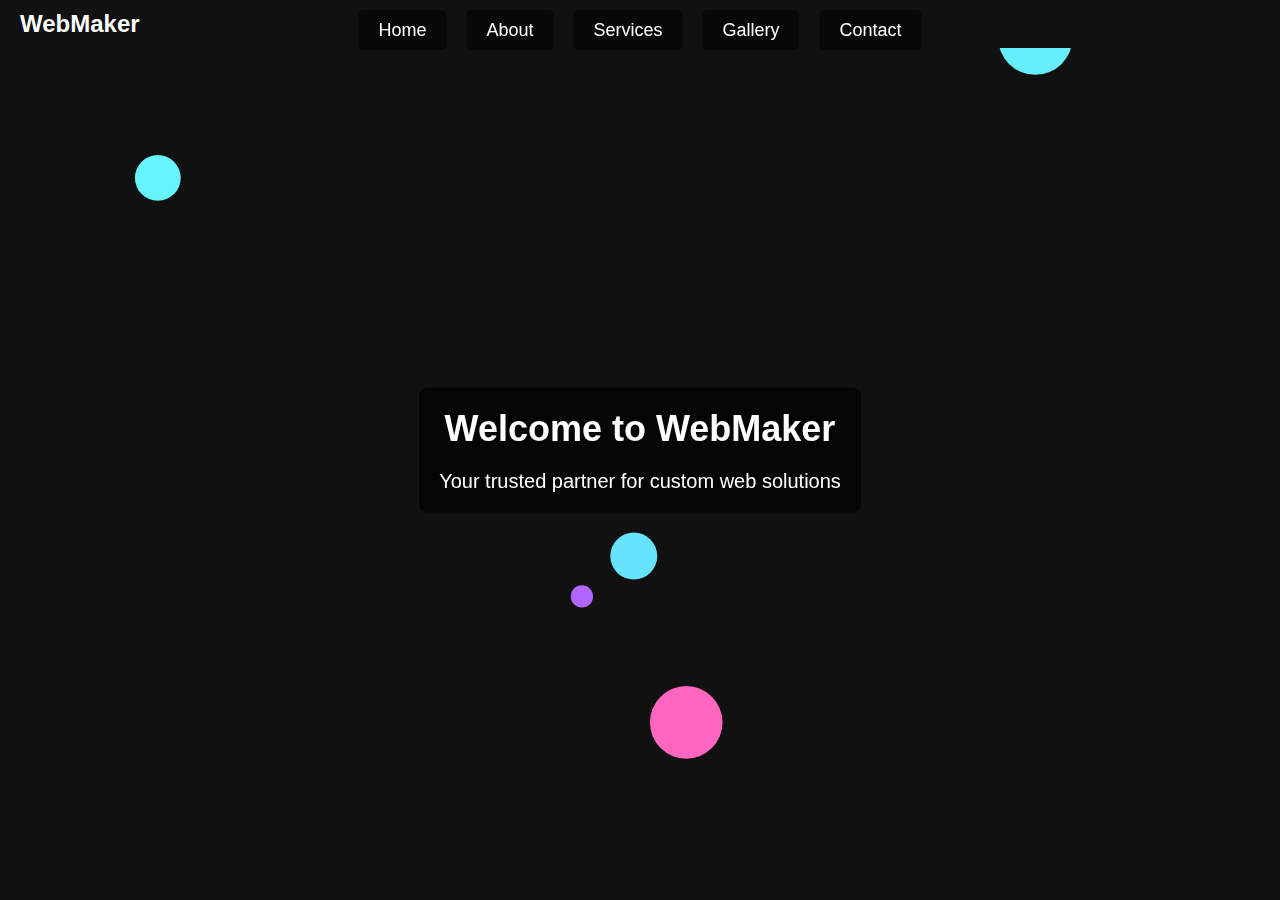
<file: index.html>
<!DOCTYPE html>
<html lang="id">
<head>
    <meta charset="UTF-8">
    <meta name="viewport" content="width=device-width, initial-scale=1.0">
    <title>Home - WebMaker</title>
    <link rel="stylesheet" href="styles.css">
</head>
<body id="home-page">

    <!-- Latar Belakang Planet -->
    <canvas id="spaceCanvas"></canvas>

    <header>
        <div class="navbar">
            <div class="logo">WebMaker</div>
            <nav>
                <ul>
                    <li><a href="index.html">Home</a></li>
                    <li><a href="about.html">About</a></li>
                    <li><a href="services.html">Services</a></li>
                    <li><a href="gallery.html">Gallery</a></li>
                    <li><a href="contact.html">Contact</a></li>
                </ul>
            </nav>
        </div>
    </header>

    <section id="content">
        <h1>Welcome to WebMaker</h1>
        <p>Your trusted partner for custom web solutions</p>
    </section>

    <footer>
        
    </footer>

    <script src="login.js"></script>
</body>
</html>
</file>
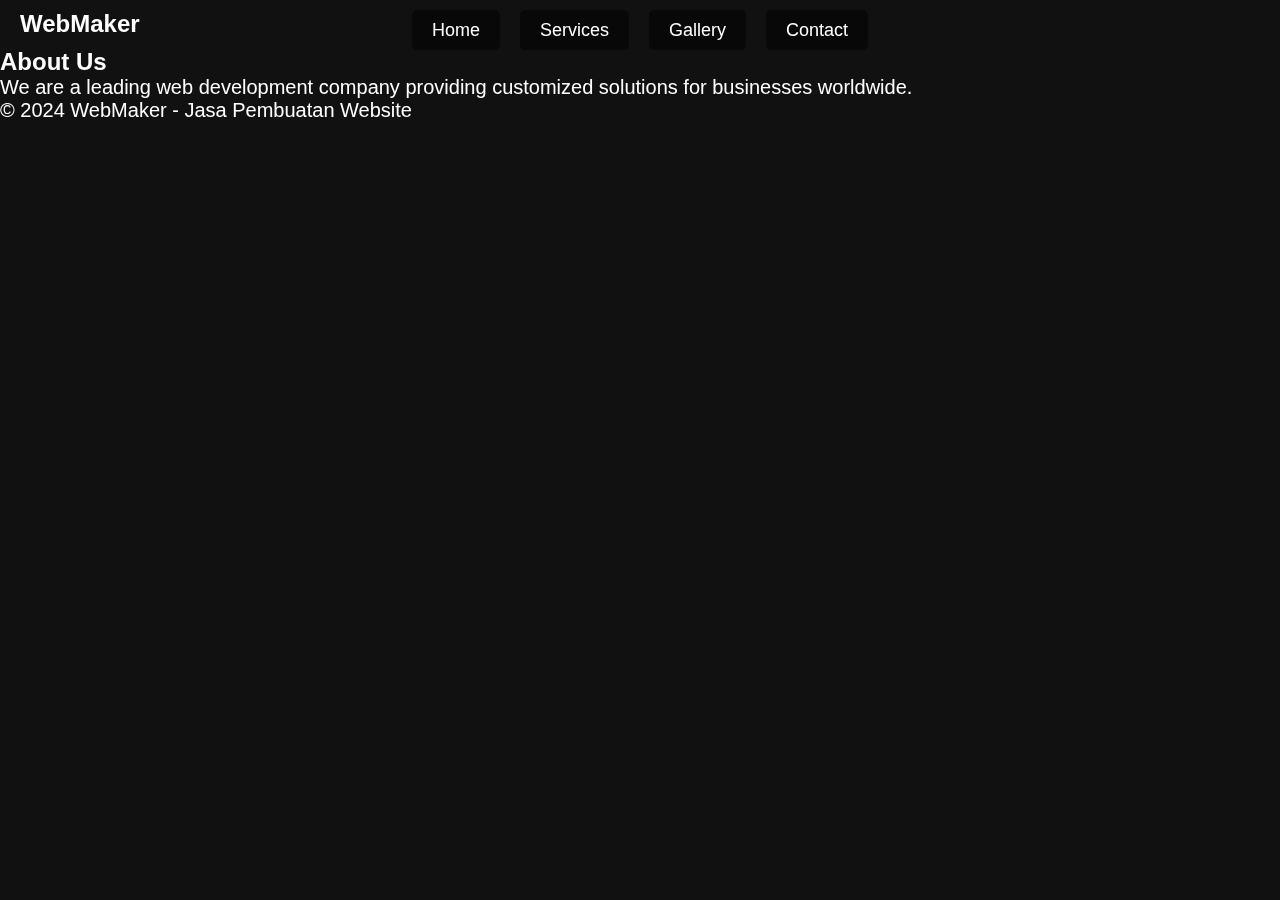
<file: about.html>
<!DOCTYPE html>
<html lang="id">
<head>
    <meta charset="UTF-8">
    <meta name="viewport" content="width=device-width, initial-scale=1.0">
    <title>About - WebMaker</title>
    <link rel="stylesheet" href="styles.css"> <!-- Link ke CSS Anda -->
</head>
<body id="about-page">

    <!-- Canvas untuk latar belakang animasi bintang bergerak -->
    <canvas id="stars"></canvas>

    <header>
        <div class="navbar">
            <div class="logo">WebMaker</div>
            <nav>
                <ul>
                    <li><a href="index.html">Home</a></li>
                    <li><a href="services.html">Services</a></li>
                    <li><a href="gallery.html">Gallery</a></li>
                    <li><a href="contact.html">Contact</a></li>
                </ul>
            </nav>
        </div>
    </header>

    <section id="about">
        <h2>About Us</h2>
        <p>We are a leading web development company providing customized solutions for businesses worldwide.</p>
    </section>

    <footer>
        <p>&copy; 2024 WebMaker - Jasa Pembuatan Website</p>
    </footer>

    <!-- Menyertakan JavaScript untuk animasi bintang bergerak -->
    <script src="login.js"></script>
</body>
</html>
</file>
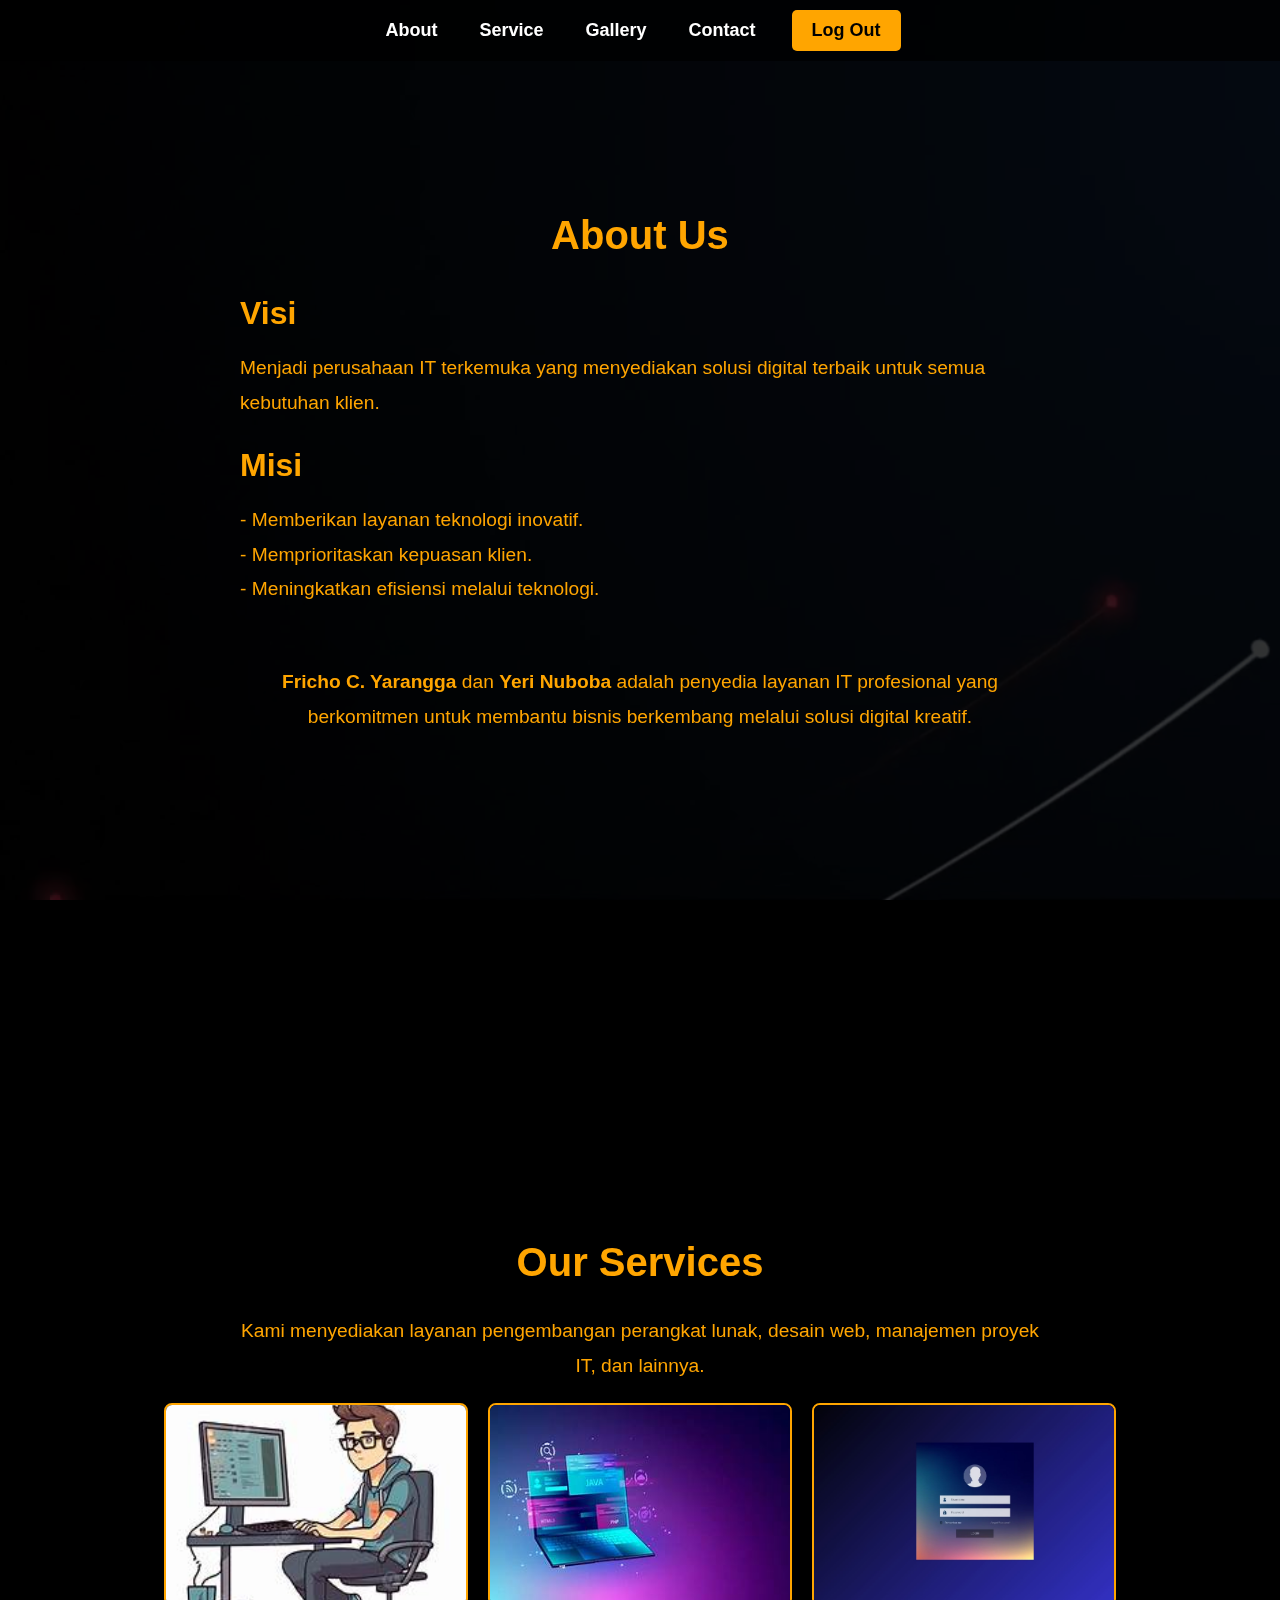
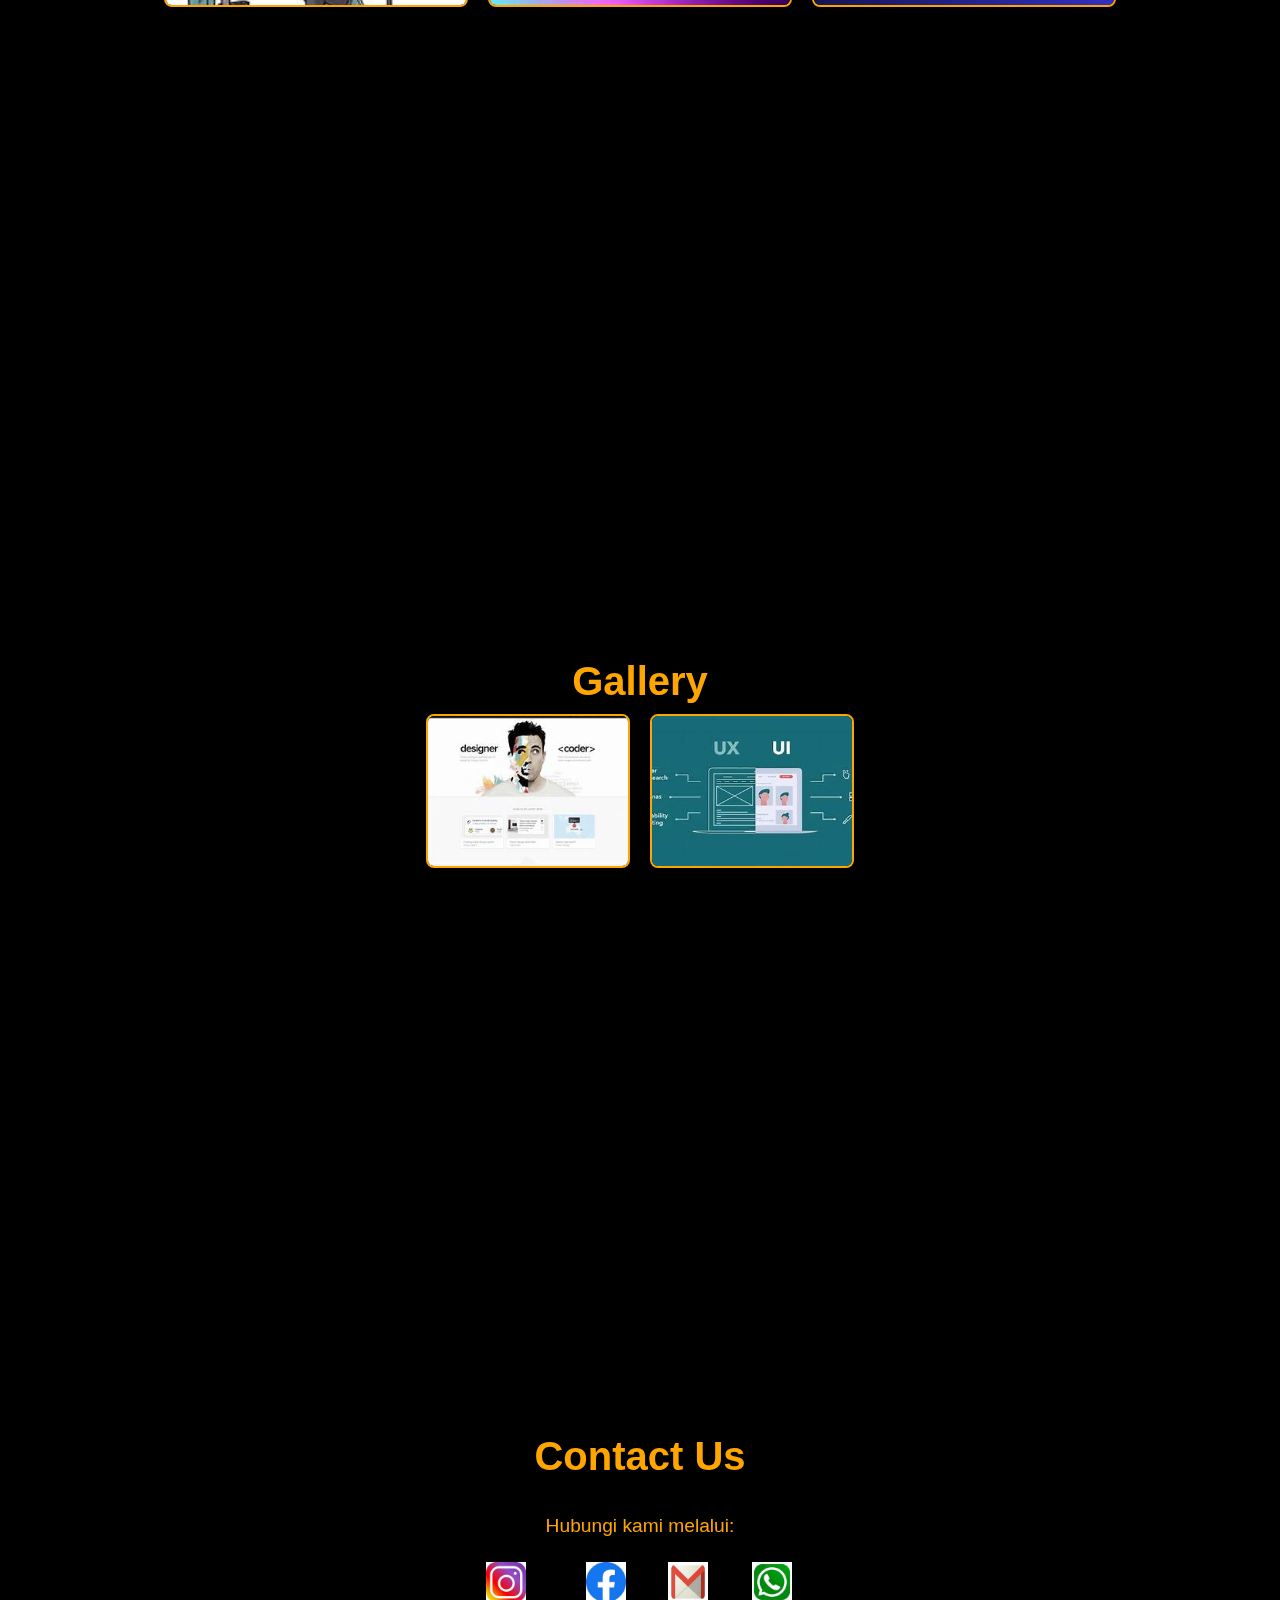
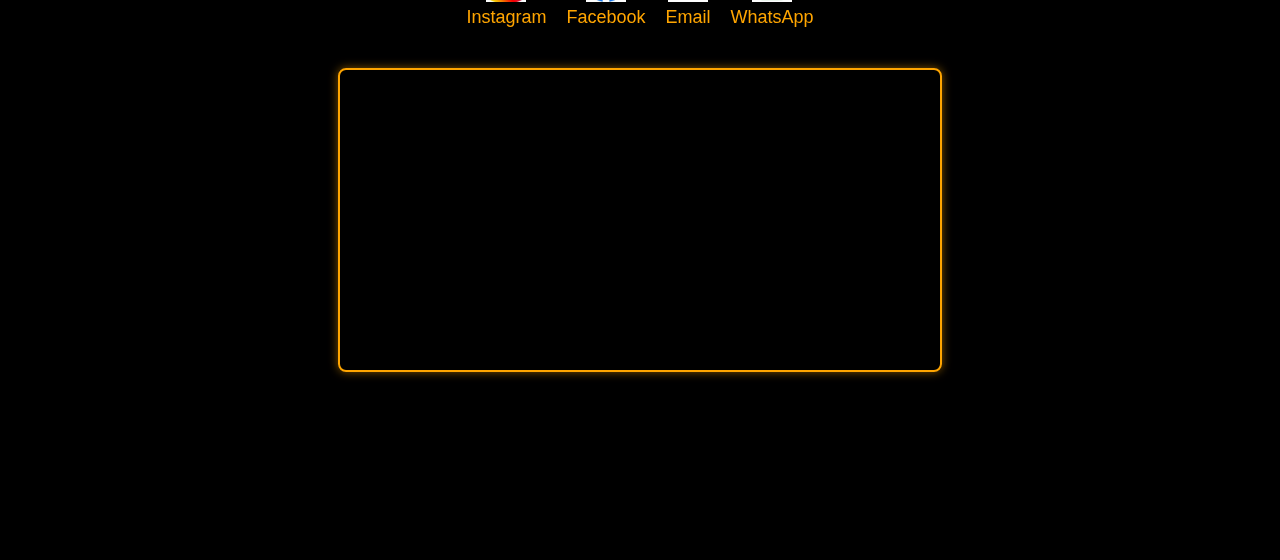
<file: Beranda.html>
<!DOCTYPE html>
<html lang="id">
<head>
    <meta charset="UTF-8">
    <meta name="viewport" content="width=device-width, initial-scale=1.0">
    <title>Beranda</title>
    <style>
        body {
            margin: 0;
            padding: 0;
            font-family: Arial, sans-serif;
            color: orange;
            text-align: center;
            background-color: black;
        }

        /* Video background */
        #background-video {
            position: fixed;
            top: 0;
            left: 0;
            width: 100%;
            height: 100%;
            z-index: -1;
            object-fit: cover;
        }

        /* Navbar */
        .navbar {
            position: fixed;
            top: 0;
            width: 100%;
            background-color: rgba(0, 0, 0, 0.7);
            display: flex;
            justify-content: center;
            padding: 10px 0;
            z-index: 100;
        }

        .navbar button {
            background-color: transparent;
            border: none;
            margin: 0 15px;
            color: white;
            font-size: 18px;
            font-weight: bold;
            cursor: pointer;
            transition: color 0.3s ease, text-shadow 0.3s ease;
        }

        .navbar button:hover {
            color: orange;
            text-shadow: 0 0 10px orange;
        }

        #logout-btn {
            background-color: orange;
            color: black;
            border: none;
            padding: 10px 20px;
            border-radius: 5px;
            cursor: pointer;
        }

        #logout-btn:hover {
            background-color: #ff8500;
        }

        section {
            min-height: 100vh;
            display: flex;
            align-items: center;
            justify-content: center;
            flex-direction: column;
            padding: 20px;
        }

        #about, #service, #gallery, #contact {
            background-color: rgba(0, 0, 0, 0.8);
        }

        #about h1, #service h1, #gallery h1, #contact h1 {
            font-size: 2.5rem;
            margin-bottom: 10px;
        }

        #about p, #service p, #gallery p, #contact p {
            font-size: 1.2rem;
            line-height: 1.8;
            max-width: 800px;
        }

        /* About Section */
        #about .vision-mission {
            margin-bottom: 20px;
            text-align: left;
        }

        #about .vision-mission h2 {
            font-size: 2rem;
            color: orange;
            margin-bottom: 10px;
        }

        /* Service Section */
        #service .gallery-container {
            display: flex;
            flex-wrap: wrap;
            justify-content: center;
            gap: 20px;
        }

        #service img {
            width: 300px;
            height: 200px;
            object-fit: cover;
            border: 2px solid orange;
            border-radius: 8px;
            transition: transform 0.3s ease, box-shadow 0.3s ease;
        }

        #service img:hover {
            transform: scale(1.1);
            box-shadow: 0 0 10px rgba(255, 165, 0, 0.5);
        }

        /* Gallery Section */
        #gallery .gallery-container {
            display: flex;
            flex-wrap: wrap;
            justify-content: center;
            gap: 20px;
        }

        #gallery img {
            width: 200px;
            height: 150px;
            object-fit: cover;
            border: 2px solid orange;
            border-radius: 8px;
            transition: transform 0.3s ease, box-shadow 0.3s ease;
        }

        #gallery img:hover {
            transform: scale(1.1);
            box-shadow: 0 0 10px rgba(255, 165, 0, 0.5);
        }

        /* Contact Section */
        #contact .icon-container {
            display: flex;
            flex-wrap: wrap;
            justify-content: center;
            gap: 20px;
            margin-bottom: 20px;
        }

        #contact a {
            color: orange;
            font-size: 18px;
            text-decoration: none;
            display: flex;
            flex-direction: column;
            align-items: center;
            transition: color 0.3s ease, text-shadow 0.3s ease;
        }

        #contact a img {
            width: 40px;
            height: 40px;
            margin-bottom: 5px;
            transition: transform 0.3s ease;
        }

        #contact a:hover {
            color: white;
            text-shadow: 0 0 10px orange;
        }

        #contact a:hover img {
            transform: scale(1.1);
        }

        /* Map Container */
        #map-container {
            margin-top: 20px;
            width: 100%;
            max-width: 600px;
            height: 300px;
            border: 2px solid orange;
            border-radius: 8px;
            overflow: hidden;
            box-shadow: 0 0 10px rgba(255, 165, 0, 0.5);
        }

        /* Responsive Design */
        @media (max-width: 768px) {
            #gallery img,
            #service img {
                width: 150px;
                height: 120px;
            }

            #contact a img {
                width: 30px;
                height: 30px;
            }

            #map-container {
                height: 200px;
            }
        }
    </style>
</head>
<body>
    <!-- Video Background -->
    <video autoplay muted loop id="background-video">
        <source src="WhatsApp Video 2024-12-10 at 03.56.32_3bd4a9e1.mp4" type="video/mp4">
        Browser Anda tidak mendukung video.
    </video>

    <!-- Navbar -->
    <div class="navbar">
        <button onclick="scrollToSection('about')">About</button>
        <button onclick="scrollToSection('service')">Service</button>
        <button onclick="scrollToSection('gallery')">Gallery</button>
        <button onclick="scrollToSection('contact')">Contact</button>
        <button id="logout-btn" onclick="logout()">Log Out</button>
    </div>

    <!-- About Section -->
    <section id="about">
        <h1>About Us</h1>
        <div class="vision-mission">
            <h2>Visi</h2>
            <p>Menjadi perusahaan IT terkemuka yang menyediakan solusi digital terbaik untuk semua kebutuhan klien.</p>
            <h2>Misi</h2>
            <p>- Memberikan layanan teknologi inovatif.<br>- Memprioritaskan kepuasan klien.<br>- Meningkatkan efisiensi melalui teknologi.</p>
        </div>
        <p><strong>Fricho C. Yarangga</strong> dan <strong>Yeri Nuboba</strong> adalah penyedia layanan IT profesional yang berkomitmen untuk membantu bisnis berkembang melalui solusi digital kreatif.</p>
    </section>

    <!-- Service Section -->
    <section id="service">
        <h1>Our Services</h1>
        <p>Kami menyediakan layanan pengembangan perangkat lunak, desain web, manajemen proyek IT, dan lainnya.</p>
        <div class="gallery-container">
            <img src="th (4).jpg" alt="Layanan 1">
            <img src="th (5).jpg" alt="Layanan 2">
            <img src="Teks paragraf Anda.jpg" alt="Layanan 3">
        </div>
    </section>

    <!-- Gallery Section -->
    <section id="gallery">
        <h1>Gallery</h1>
        <div class="gallery-container">
            <img src="th (7).jpg" alt="Gambar 1">
            <img src="th (6).jpg" alt="Gambar 2">
        </div>
    </section>

    <!-- Contact Section -->
    <section id="contact">
        <h1>Contact Us</h1>
        <p>Hubungi kami melalui:</p>
        <div class="icon-container">
            <a href="#" target="_blank">
                <img src="th (1).jpg" alt="Instagram">
                Instagram
            </a>
            <a href="#" target="_blank">
                <img src="th (2).jpg" alt="Facebook">
                Facebook
            </a>
            <a href="mailto:email@domain.com">
                <img src="th (3).jpg" alt="Email">
                Email
            </a>
            <a href="#" target="_blank">
                <img src="th.jpg" alt="WhatsApp">
                WhatsApp
            </a>
        </div>
        <div id="map-container">
            <iframe 
                src="https://www.google.com/maps/embed?pb=!1m18!1m12!1m3!1d15932.351435227737!2d140.66383047970206!3d-2.5895896999999854!2m3!1f0!2f0!3f0!3m2!1i1024!2i768!4f13.1!3m3!1m2!1s0x686cf5ef7705286d%3A0xa3b7e2695ebcbbff!2sUniversitas%20Ottow%20Geissler%20Papua!5e0!3m2!1sid!2sid!4v1700000000000!5m2!1sid!2sid" 
                width="100%" 
                height="100%" 
                style="border:0;" 
                allowfullscreen="" 
                loading="lazy">
            </iframe>
        </div>
    </section>

    <script>
        function scrollToSection(sectionId) {
            document.getElementById(sectionId).scrollIntoView({ behavior: 'smooth' });
        }

        function logout() {
            alert("Anda telah logout.");
            window.location.href = "Home.html"; // Kembali ke halaman login
        }
    </script>
</body>
</html>
</file>
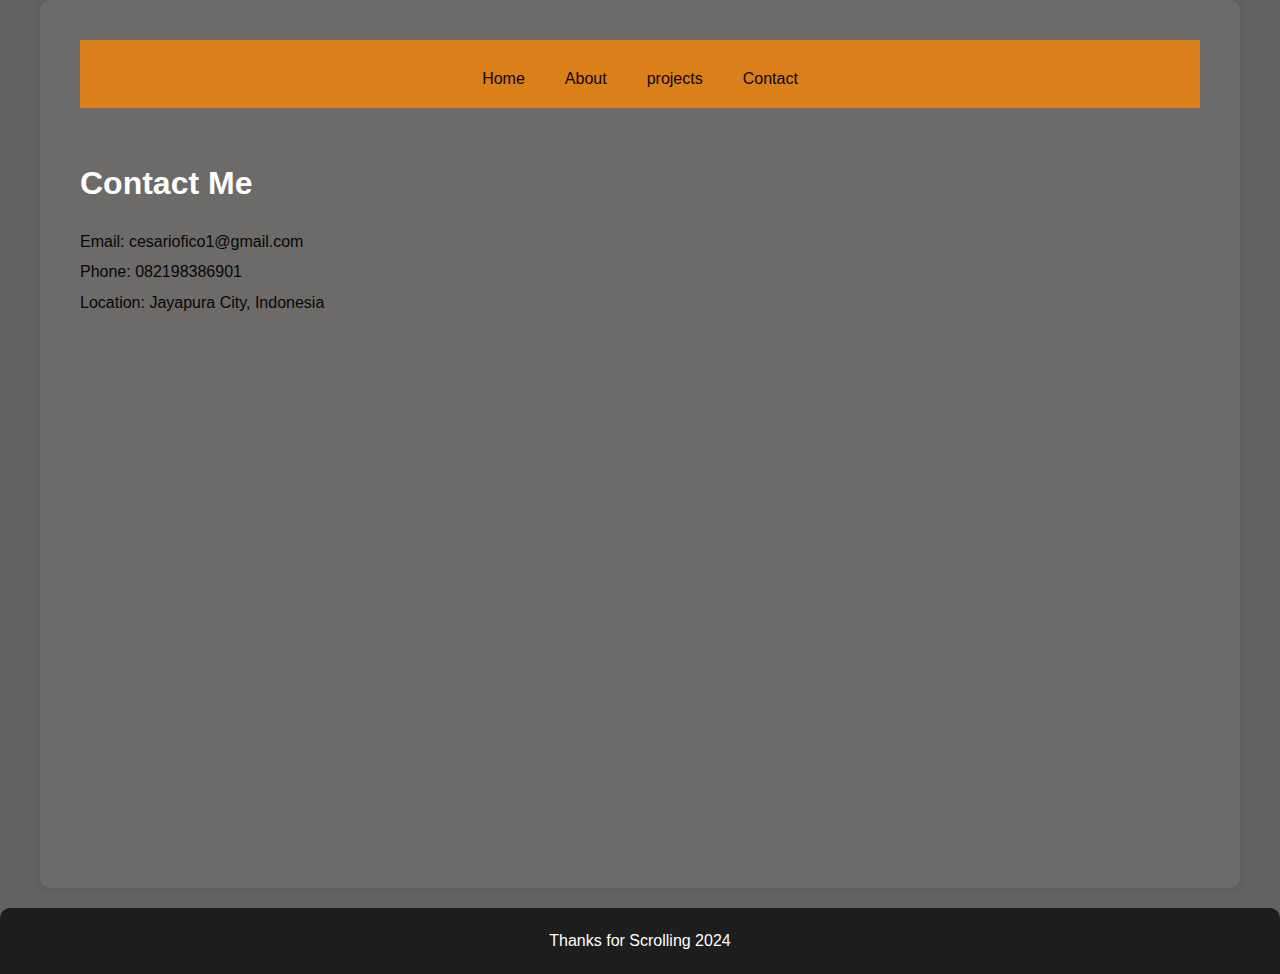
<file: contact.html>
<!DOCTYPE html>
<html lang="en">
<head>
    <meta charset="UTF-8">
    <meta name="viewport" content="width=device-width, initial-scale=1.0">
    <title>Contact - Me</title>
    <link rel="icon" type="image/x-icon" href="th.jpeg">
        <!-- atau jika menggunakan format lain -->
    <link rel="stylesheet" href="style.css">
</head>
<body>
    <div class="container">
        <header>
            <nav>
                <div class="logo"></div>
                <ul>
                    <li><a href="index.html">Home</a></li>
                    <li><a href="about.html">About</a></li>
                    <li><a href="projects.html">projects</a></li>
                    <li><a href="contact.html">Contact</a></li>
                </ul>
               
            </nav>
        </header>

        <section id="contact" class="contact">
            <h2>Contact Me</h2>
            <div class="contact-info">
                <p>Email: cesariofico1@gmail.com</p>
                <p>Phone: 082198386901</p>
                <p>Location: Jayapura City, Indonesia</p>
                <iframe src="https://www.google.com/maps/embed?pb=!1m14!1m12!1m3!1d962.7044850322269!2d140.64512992914408!3d-2.586930674611121!2m3!1f0!2f0!3f0!3m2!1i1024!2i768!4f13.1!5e1!3m2!1sid!2sid!4v1718978637396!5m2!1sid!2sid"
                 width="600" 
                 height="450"
                  style="border:0;" 
                  allowfullscreen=""
                   loading="lazy" 
                referrerpolicy="no-referrer-when-downgrade">
            </iframe>
            </div>
            
        </section>
    </div>
    <footer>
        <p>Thanks for Scrolling 2024</p>
    </footer>
</body>
</html>
</file>
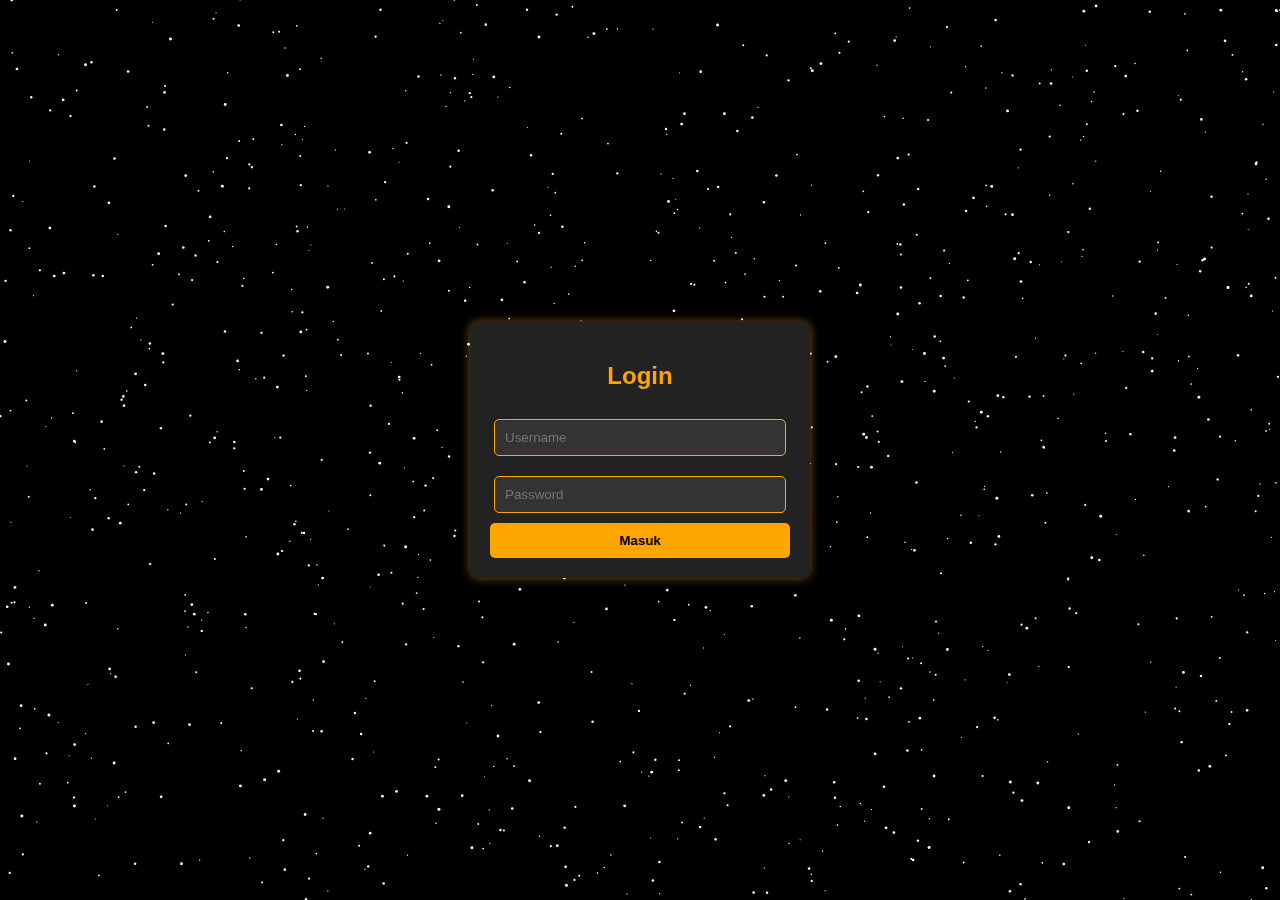
<file: Home.html>
<!DOCTYPE html>
<html lang="en">
<head>
    <meta charset="UTF-8">
    <meta name="viewport" content="width=device-width, initial-scale=1.0">
    <title>Home-Login</title>
    <style>
        body {
            background-color: black;
            color: orange;
            font-family: Arial, sans-serif;
            display: flex;
            justify-content: center;
            align-items: center;
            height: 100vh;
            margin: 0;
            overflow: hidden;
        }

        /* Canvas untuk animasi bintang jatuh */
        canvas {
            position: absolute;
            top: 0;
            left: 0;
            width: 100%;
            height: 100%;
            z-index: -1;
        }

        .login-container {
            background-color: #222;
            padding: 20px;
            border-radius: 8px;
            box-shadow: 0 0 10px rgba(255, 165, 0, 0.5);
            width: 300px;
            text-align: center;
        }

        input[type="text"], input[type="password"] {
            width: 90%;
            padding: 10px;
            margin: 10px 0;
            border: 1px solid orange;
            border-radius: 5px;
            background-color: #333;
            color: white;
        }

        button {
            width: 100%;
            padding: 10px;
            background-color: orange;
            border: none;
            border-radius: 5px;
            color: black;
            cursor: pointer;
            font-weight: bold;
        }

        button:hover {
            background-color: #ff8500;
        }
    </style>
</head>

<body>
    <canvas id="starsCanvas"></canvas>

    <div class="login-container">
        <h2>Login</h2>
        <input type="text" id="username" placeholder="Username" required>
        <input type="password" id="password" placeholder="Password" required>
        <button onclick="login()">Masuk</button>
        <p id="error-message" style="color: red; display: none;">Username atau password salah!</p>
    </div>

    <script>
        // Login function
        function login() {
            const username = document.getElementById('username').value;
            const password = document.getElementById('password').value;
            const errorMessage = document.getElementById('error-message');

            // Static username and password
            const validUsername = "User";
            const validPassword = "root";

            if (username === validUsername && password === validPassword) {
                alert("Login berhasil!");
                window.location.href = "Beranda.html"; // Redirect after login
            } else {
                errorMessage.style.display = "block";
            }
        }

        // Star animation
        const canvas = document.getElementById('starsCanvas');
        const ctx = canvas.getContext('2d');
        let stars = [];

        // Resize canvas to fill the screen
        function resizeCanvas() {
            canvas.width = window.innerWidth;
            canvas.height = window.innerHeight;
        }
        window.addEventListener('resize', resizeCanvas);
        resizeCanvas();

        // Create star object
        function createStar() {
            return {
                x: Math.random() * canvas.width,
                y: Math.random() * canvas.height,
                speed: Math.random() * 4 + 2,
                radius: Math.random() * 1 + 0.5
            };
        }

        // Initialize stars
        for (let i = 0; i < 1000; i++) {
            stars.push(createStar());
        }

        // Draw stars
        function drawStars() {
            ctx.clearRect(0, 0, canvas.width, canvas.height);
            ctx.fillStyle = 'white';
            stars.forEach(star => {
                ctx.beginPath();
                ctx.arc(star.x, star.y, star.radius, 0, Math.PI * 2);
                ctx.fill();
            });
        }

        // Update star positions
        function updateStars() {
            stars.forEach(star => {
                star.y += star.speed;
                if (star.y > canvas.height) {
                    star.y = 0;
                    star.x = Math.random() * canvas.width;
                }
            });
        }

        // Animation loop
        function animate() {
            drawStars();
            updateStars();
            requestAnimationFrame(animate);
        }
        animate();
    </script>
</body>
</html>
</file>
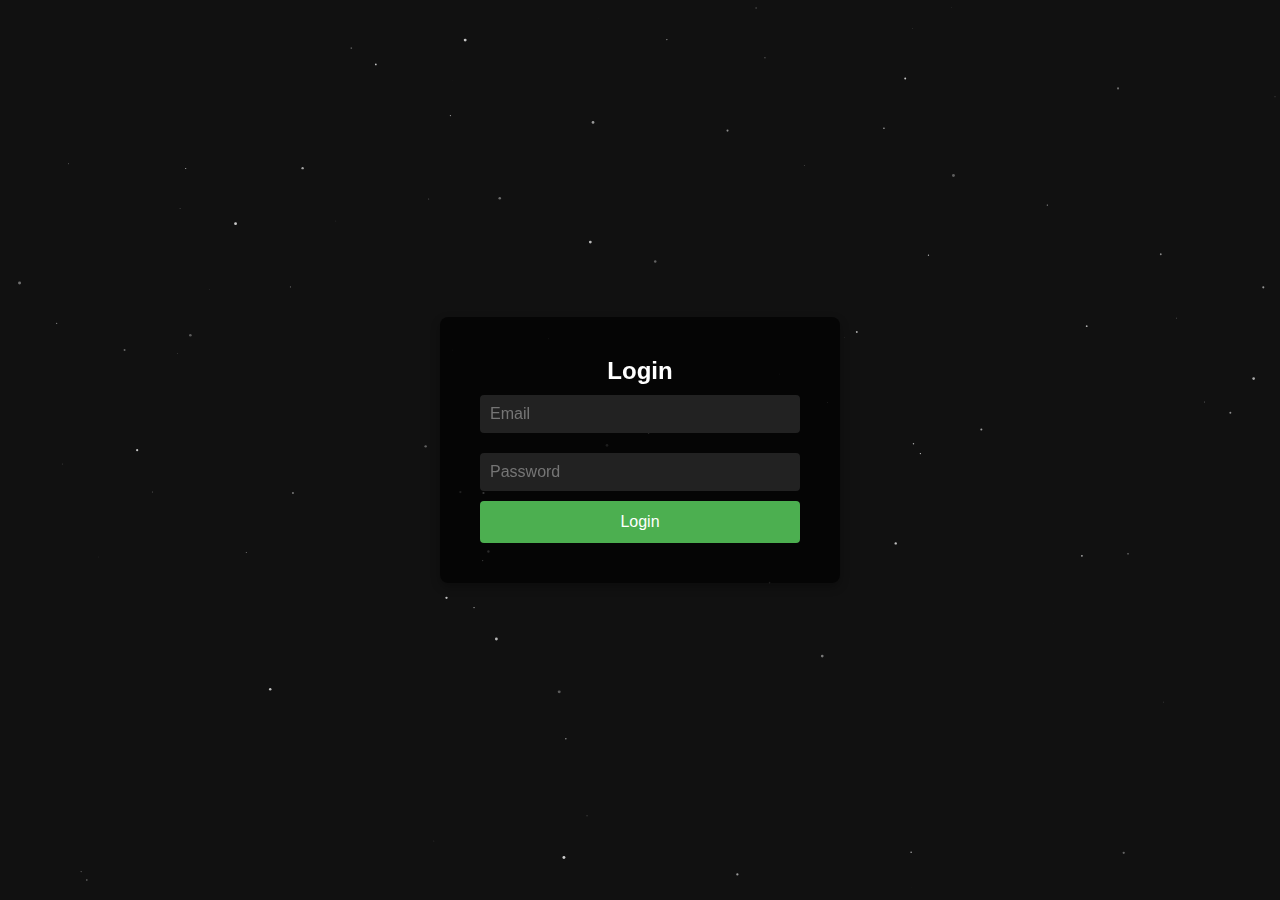
<file: login.html>
<!DOCTYPE html>
<html lang="en">
<head>
    <meta charset="UTF-8">
    <meta name="viewport" content="width=device-width, initial-scale=1.0">
    <title>Login Page</title>
    <link rel="stylesheet" href="styles.css">
</head>
<body id="login-page">
    <!-- Canvas untuk latar belakang animasi bintang bergerak -->
    <canvas id="stars"></canvas>

    <!-- Login Form -->
    <section id="login">
        <div class="login-container">
            <h2>Login</h2>
            <form action="index.html" method="POST" id="loginForm">
                <input type="email" placeholder="Email" id="email" required>
                <input type="password" placeholder="Password" id="password" required>
                <button type="submit">Login</button>
            </form>
            <p id="error-message" style="display:none; color: red;">Invalid email or password</p>
        </div>
    </section>

    <script src="login.js"></script>
</body>
</html>
</file>
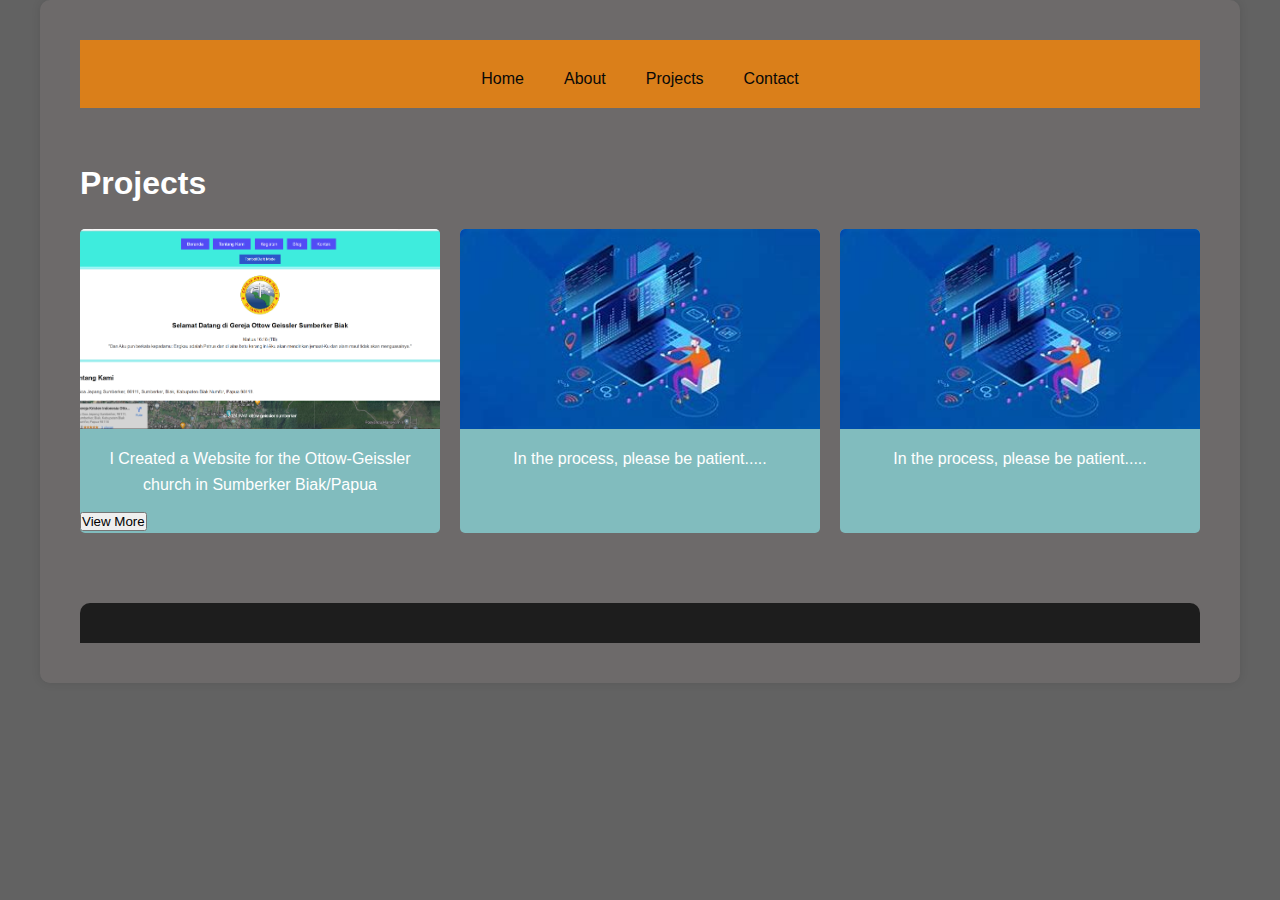
<file: projects.html>
<!DOCTYPE html>
<html lang="en">
<head>
    <meta charset="UTF-8">
    <meta name="viewport" content="width=device-width, initial-scale=1.0">
    <title>Projects - Me </title>
    <link rel="icon" type="image/x-icon" href="th.jpeg">
        <!-- atau jika menggunakan format lain -->
    <link rel="stylesheet" href="style.css">
</head>
<body>
    <div class="container">
        <header>
            <nav>
                <div class="logo"></div>
                <ul>
                    <li><a href="index.html">Home</a></li>
                    <li><a href="about.html">About</a></li>
                    <li><a href="projects.html">Projects</a></li>
                    <li><a href="contact.html">Contact</a></li>
                </ul>
               
            </nav>
        </header>

        <section id="portfolio" class="portfolio">
            <h2>Projects</h2>
            <div class="portfolio-grid">
                <div class="portfolio-item">
                    <img src="Cuplikan layar 2024-06-21 224840.png" alt="Project 1">
                    <p>I Created a Website for the Ottow-Geissler church in Sumberker Biak/Papua</p>
                    <a href="https://cesar20yarangga.github.io/ottow-geissler.github.io/"> <button>View More</button></a>
                </div>
                <div class="portfolio-item">
                    <img src="download.jpeg" alt="Project 2">
                    <p>In the process, please be patient.....</p>
                </div>
                <div class="portfolio-item">
                    <img src="download.jpeg" alt="Project 3">
                    <p>In the process, please be patient.....</p>
                </div>
                <!-- Add more portfolio items here -->
            </div>
            
        </section>

        <footer>
            <p></p>
        </footer>
    </div>
</body>
</html>
</file>
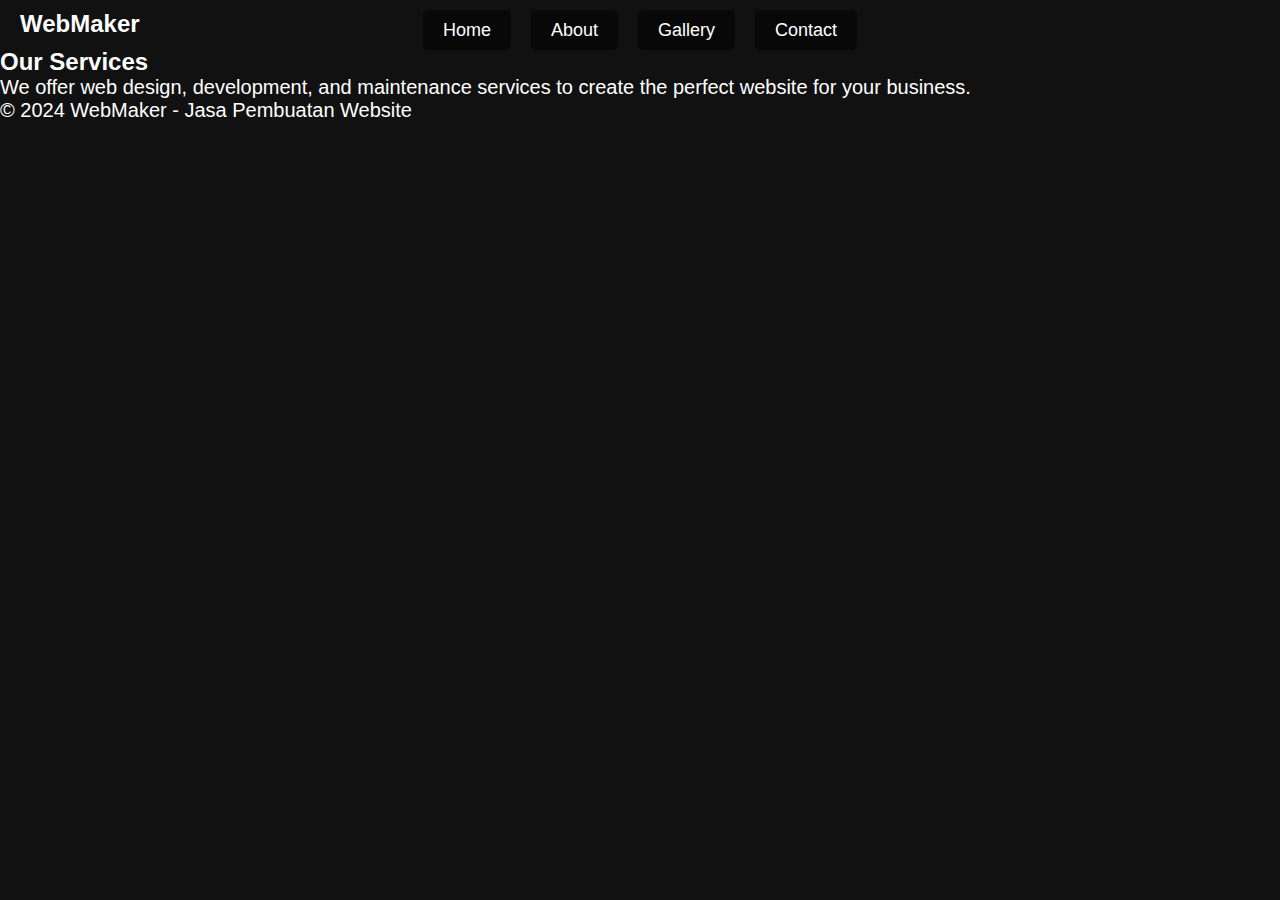
<file: services.html>
<!DOCTYPE html>
<html lang="id">
<head>
    <meta charset="UTF-8">
    <meta name="viewport" content="width=device-width, initial-scale=1.0">
    <title>Services - WebMaker</title>
    <link rel="stylesheet" href="styles.css">
</head>
<body>

    <header>
        <div class="navbar">
            <div class="logo">WebMaker</div>
            <nav>
                <ul>
                    <li><a href="index.html">Home</a></li>
                    <li><a href="about.html">About</a></li>
                    <li><a href="gallery.html">Gallery</a></li>
                    <li><a href="contact.html">Contact</a></li>
                </ul>
            </nav>
        </div>
    </header>

    <section id="services">
        <h2>Our Services</h2>
        <p>We offer web design, development, and maintenance services to create the perfect website for your business.</p>
    </section>

    <footer>
        <p>&copy; 2024 WebMaker - Jasa Pembuatan Website</p>
    </footer>

    <script src="login.js"></script>
</body>
</html>
</file>
<file: styles.css>
/* Reset dan Styling Global */
* {
    margin: 0;
    padding: 0;
    box-sizing: border-box;
}

/* Styling Body */
body {
    font-family: Arial, sans-serif;
    background: #111;
    color: #fff;
    overflow: hidden;
    height: 100vh;
}

/* Canvas untuk latar belakang bintang */
#stars, #spaceCanvas {
    position: fixed;
    top: 0;
    left: 0;
    z-index: -1; /* Pastikan canvas berada di belakang konten */
    width: 100%;
    height: 100%;
}

/* Form Login */
#login {
    display: flex;
    justify-content: center;
    align-items: center;
    height: 100vh; /* Menjaga form login tetap di tengah layar */
    position: relative;
    z-index: 1; /* Form login di depan canvas */
}

.login-container {
    text-align: center;
    background-color: rgba(0, 0, 0, 0.7); /* Warna transparan agar background bintang terlihat */
    padding: 40px;
    border-radius: 8px;
    box-shadow: 0 4px 10px rgba(0, 0, 0, 0.3);
    max-width: 400px; /* Lebar maksimal */
    width: 100%;
}

input[type="email"],
input[type="password"] {
    width: 100%;
    padding: 10px;
    margin: 10px 0;
    border: none;
    border-radius: 4px;
    background: #222;
    color: #fff;
    font-size: 16px;
}

button {
    width: 100%;
    padding: 12px;
    background-color: #4CAF50;
    color: white;
    font-size: 16px;
    border: none;
    border-radius: 4px;
    cursor: pointer;
}

button:hover {
    background-color: #45a049;
}

#error-message {
    margin-top: 10px;
    display: none;
    color: red;
}

/* Styling Navbar */
nav {
    position: absolute;
    top: 20px;
    left: 50%;
    transform: translateX(-50%);
    z-index: 10;
}

nav ul {
    list-style: none;
    display: flex;
    gap: 20px;
}

nav ul li {
    font-size: 18px;
}

nav ul li a {
    color: white;
    text-decoration: none;
    padding: 10px 20px;
    background-color: rgba(0, 0, 0, 0.5);
    border-radius: 5px;
    transition: background-color 0.3s;
}

nav ul li a:hover {
    background-color: rgba(0, 0, 0, 0.8);
}

/* Content Section */
#content {
    text-align: center;
    position: absolute;
    top: 50%;
    left: 50%;
    transform: translate(-50%, -50%);
    max-width: 90%;
    padding: 20px;
    background-color: rgba(0, 0, 0, 0.7);
    border-radius: 8px;
}

h1 {
    font-size: 36px;
    margin-bottom: 20px;
}

p {
    font-size: 20px;
}

/* Responsiveness */
@media (max-width: 768px) {
    nav ul {
        flex-direction: column;
        gap: 10px;
    }

    #content h1 {
        font-size: 28px;
    }

    #content p {
        font-size: 18px;
    }

    .login-container {
        width: 90%;
    }
}
/* Styling untuk Navbar */
.navbar {
    display: flex;
    justify-content: space-between;
    align-items: center;
    background-color: #111;
    padding: 10px 20px;
}

.navbar .logo {
    color: white;
    font-size: 24px;
    font-weight: bold;
}

/* Menu navigasi */
nav ul {
    list-style: none;
    display: flex;
    gap: 20px;
}

nav ul li {
    font-size: 18px;
}

nav ul li a {
    color: white;
    text-decoration: none;
    padding: 10px 20px;
    background-color: rgba(0, 0, 0, 0.5);
    border-radius: 5px;
    transition: background-color 0.3s;
}

nav ul li a:hover {
    background-color: rgba(0, 0, 0, 0.8);
}

/* Tombol hamburger untuk perangkat mobile */
.menu-toggle {
    display: none; /* Sembunyikan tombol hamburger secara default */
    cursor: pointer;
    color: white;
    font-size: 30px;
    background: none;
    border: none;
}

/* Media Queries untuk perangkat mobile */
@media (max-width: 768px) {
    /* Sembunyikan menu secara default pada perangkat mobile */
    nav ul {
        display: none;
        flex-direction: column;
        gap: 10px;
        position: absolute;
        top: 60px;
        left: 0;
        background-color: #111;
        width: 100%;
        padding: 10px;
        margin: 0;
    }

    nav ul li a {
        padding: 15px;
        text-align: center;
        background-color: rgba(0, 0, 0, 0.7);
    }

    /* Menampilkan tombol hamburger pada perangkat mobile */
    .menu-toggle {
        display: block;
    }

    /* Menampilkan menu saat tombol hamburger diklik */
    nav ul.show {
        display: flex;
    }
}
</file>
<file: style.css>
/* Reset CSS */
* {
    margin: 0;
    padding: 0;
    box-sizing: border-box;
}

/* Global Styles */
body {
    font-family: Arial, sans-serif;
    line-height: 1.6;
    margin: 0;
    padding: 0;
    background-color: #0000009d; /* Warna latar belakang halaman */
    color: #ffffff; /* Warna teks utama */
}

/* Container */
.container {
    max-width: 1200px;
    margin: 0 auto;
    padding: 20px;
    overflow: hidden;
    background-color: #706d6dc5; /* Warna latar belakang kontainer */
    box-shadow: 0 0 10px rgba(0, 0, 0, 0.1); /* Efek bayangan halus */
    border-radius: 10px; /* Sudut melengkung kontainer */
}

/* Header */
header {
    background-color: #eb830edc;
    color: #050505;
    padding: 1rem 0;
    text-align: center;
}

/* Navigation */
nav ul {
    list-style: none;
    display: flex;
    justify-content: center;
    gap: 20px;
    margin-top: 10px;
}

nav ul li a {
    text-decoration: none;
    color: #080808;
    padding: 10px;
    transition: color 0.3s;
}

nav ul li a:hover {
    color: #ffcc00;
}

/* Hero Section */
.hero {
    display: flex;
    justify-content: space-between;
    align-items: center;
    padding: 50px 0;
    text-align: center;
}

.hero-content {
    flex: 1;
    text-align: left;
}

.hero-content h1 {
    font-size: 2.5em;
    color: #000000;
    margin-bottom: 10px;
}

.hero-content h1 span {
    color: #ffcc00;
}

.hero-content p {
    font-size: 1.2em;
    color: #000000;
    margin-bottom: 20px;
}

.hero-content .contact-btn {
    display: inline-block;
    padding: 10px 20px;
    border: none;
    border-radius: 5px;
    background-color: #ffcc00;
    color: #1c1c1e;
    cursor: pointer;
    text-decoration: none;
    transition: background-color 0.3s;
}

.hero-content .contact-btn:hover {
    background-color: #e6b800;
}

.hero-content .contact-btn:active {
    transform: scale(0.98);
}

.hero-image {
    flex: 1;
    display: flex;
    justify-content: center;
}

.hero-image img {
    border-radius: 50%;
    width: 300px;
    height: 300px;
    object-fit: cover;
    box-shadow: 0 4px 8px rgba(0, 0, 0, 0.1);
}

/* Sections */
.about, .portfolio, .experience, .testimonial, .contact {
    padding: 50px 0;
}

h2 {
    font-size: 2em;
    margin-bottom: 20px;
}

/* Portfolio Grid */
.portfolio-grid {
    display: grid;
    grid-template-columns: repeat(auto-fit, minmax(250px, 1fr));
    gap: 20px;
}

.portfolio-item {
    background-color: #88daddbb;
    border-radius: 5px;
    overflow: hidden;
    transition: transform 0.3s;
    position: relative;
}

.portfolio-item img {
    width: 100%;
    height: 200px;
    object-fit: cover;
    transition: transform 0.3s;
}

.portfolio-item:hover {
    transform: scale(1.05);
}

.portfolio-item:hover img {
    transform: scale(1.1);
}

.portfolio-item p {
    padding: 10px;
    text-align: center;
    color: #fff;
}

/* Experience Item */
.experience-item {
    margin-bottom: 20px;
}

.experience-item span {
    display: block;
    font-size: 1.2em;
    margin-bottom: 5px;
    color: #666;
}

.experience-item h3 {
    font-size: 1.5em;
    margin-bottom: 5px;
    color: #333;
}

.experience-item p {
    margin: 0;
    color: #666;
}

/* Testimonial Content */
.testimonial-content {
    background-color: #333;
    padding: 20px;
    border-radius: 5px;
    color: #fff;
}

/* Contact Info */
.contact-info {
    margin-bottom: 20px;
}

.contact-info p {
    margin: 5px 0;
    color: #070707;
}

/* Social Links */
.social-links {
    display: flex;
    gap: 10px;
}

.social-links a {
    color: #ffcc00;
    text-decoration: none;
    font-size: 1.2em;
    transition: color 0.3s;
}

.social-links a:hover {
    color: #e6b800;
}

/* Footer */
footer {
    text-align: center;
    padding: 20px 0;
    background-color: #1d1d1d;
    color: #fff;
    margin-top: 20px;
    border-top-left-radius: 10px;
    border-top-right-radius: 10px;
}




/* Media Queries */

/* Large devices (desktops, 992px and up) */
@media (min-width: 992px) {
    .container {
        padding: 40px;
    }
    .hero {
        padding: 100px 0;
    }
}

/* Medium devices (tablets, 768px and up) */
@media (min-width: 768px) and (max-width: 991px) {
    .hero-content {
        text-align: center;
    }
    .hero-content h1 {
        font-size: 2em;
    }
    .hero-image {
        display: none;
    }
}

/* Small devices (phones, 767px and down) */
@media (max-width: 767px) {
    .hero {
        flex-direction: column;
        text-align: center;
        padding: 80px 0;
    }
    .hero-content h1 {
        font-size: 1.8em;
    }
    .hero-image img {
        width: 200px;
        height: 200px;
    }
}
</file>
